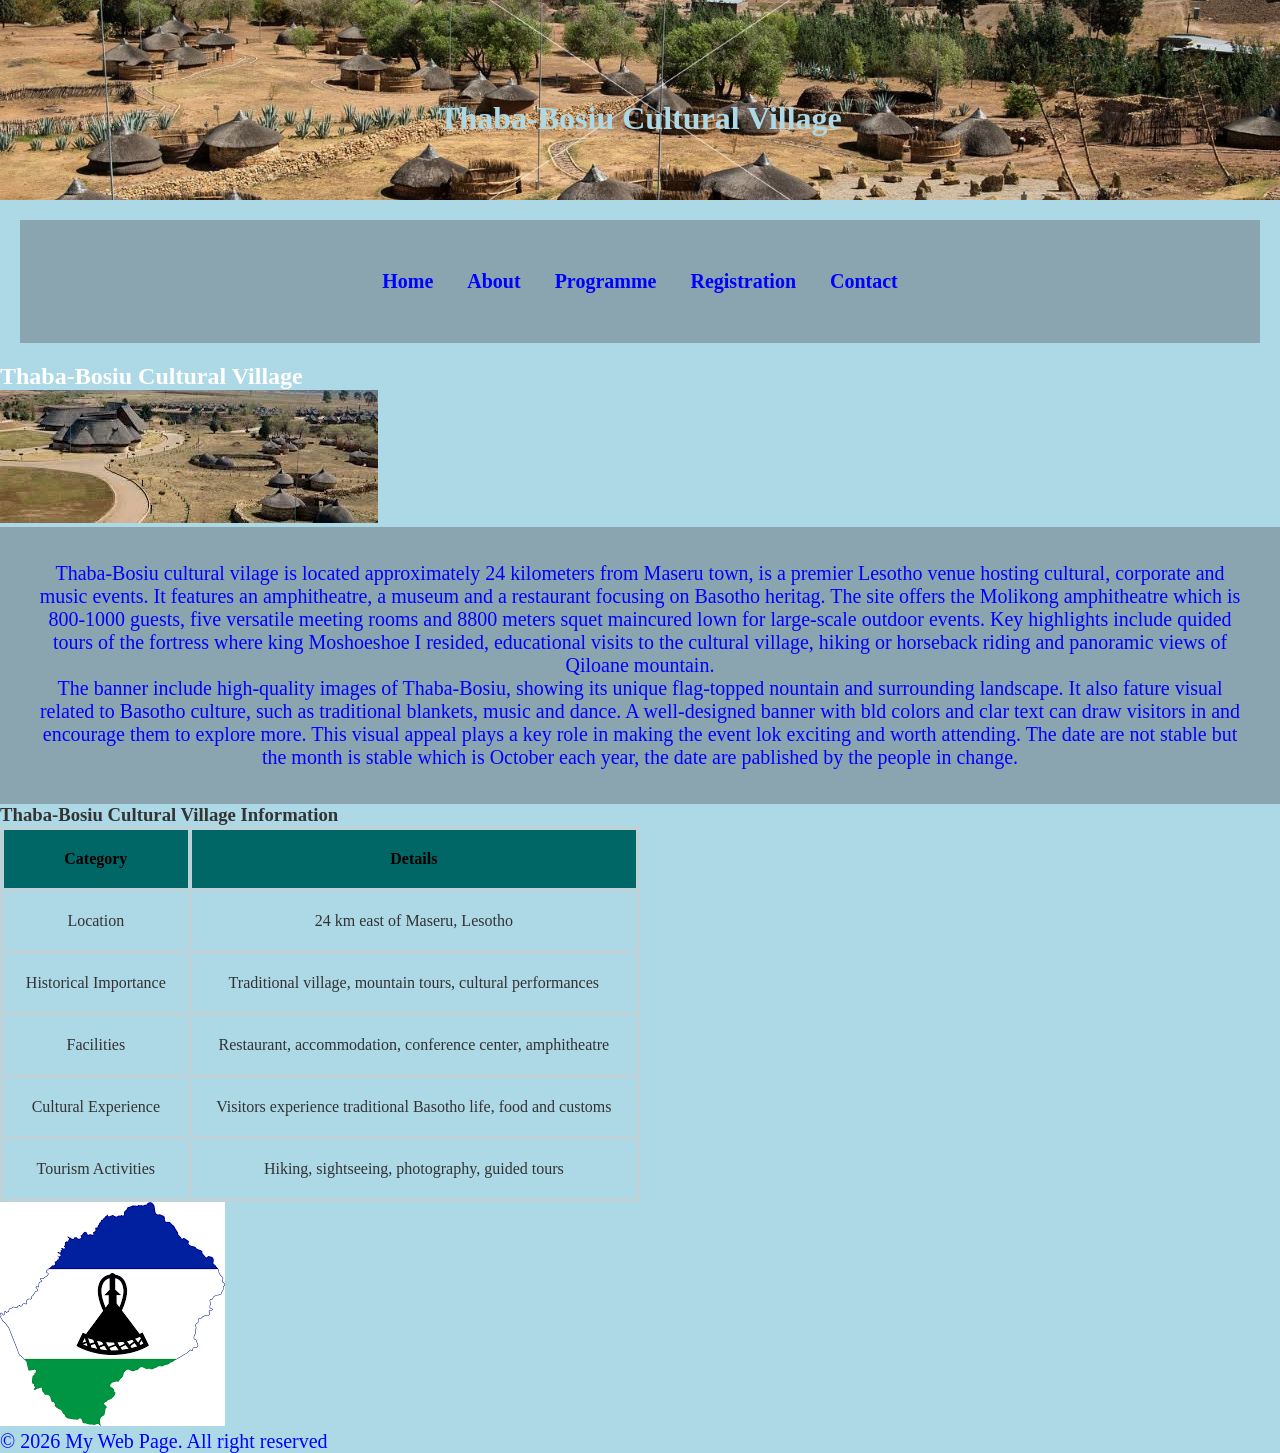
<file: index.html>
<!DOCTYPE html>
<html>
<head>
<meta charset="UTF-8">
	<meta name="viewport" content="width=device-width, initial-scale=1">
	<title>My web design</title>
	<link rel="stylesheet" type="text/css" href="style.css">
</head>
<body style="background-color: lightblue;">
<!--header section-->
<h1 style="background-color: skyblue; font-weight: bold; text-align: center;">Thaba-Bosiu Cultural Village</h1>
<main>
	<nav>
		<ul class="flag-topped">
			<li><a href="home.html">Home</a></li>
			<li><a href="about.html">About</a></li>
			<li><a href="programme.html">Programme</a></li>
			<li><a href="registration.html">Registration</a></li>
			<li><a href="contact.html">Contact</a></li>
		</ul>
	</nav>
</main>
<h2 style="color: white;">Thaba-Bosiu Cultural Village</h2>
<img src="images/hae.jpg" alt="Thaba-Bosiu">
<nav>
	<p>Thaba-Bosiu cultural vilage is located approximately 24 kilometers from Maseru town, is a premier Lesotho venue hosting cultural, corporate and music events. It features an amphitheatre, a museum and a restaurant focusing on Basotho heritag. The site offers the Molikong amphitheatre which is 800-1000 guests, five versatile meeting rooms and 8800 meters squet maincured lown for large-scale outdoor events. Key highlights include quided tours of the fortress where king Moshoeshoe I resided, educational visits to the cultural village, hiking or horseback riding and panoramic views of Qiloane mountain.</p>

	<p>The banner include high-quality images of Thaba-Bosiu, showing its unique flag-topped nountain and surrounding landscape. It also fature visual related to Basotho culture, such as traditional blankets, music and dance. A well-designed banner with bld colors and clar text can draw visitors in and encourage them to explore more. This visual appeal plays a key role in making the event lok exciting and worth attending. The date are not stable but the month is stable which is October each year, the date are pablished by the people in change.</p>
</nav>
 
<h3>Thaba-Bosiu Cultural Village Information</h3>

<table border="1" cellpadding="10">
	<tr>
		<th>Category</th>
		<th>Details</th>
	</tr>
	    <td>Location</td>
	    <td>24 km east of Maseru, Lesotho</td>
	</tr>
	<tr>
		<td>Historical Importance</td>
		<td>Traditional village, mountain tours, cultural performances</td>
	</tr>
	<tr>
		<td>Facilities</td>
		<td>Restaurant, accommodation, conference center, amphitheatre</td>
	</tr>
	<tr>
		<td>Cultural Experience</td>
		<td>Visitors experience traditional Basotho life, food and customs</td>
	</tr>
	<tr>
		<td>Tourism Activities</td>
		<td>Hiking, sightseeing, photography, guided tours</td>
	</tr>
</table>
<img src="images/Lesothoflag.jpg" alt="Lesotho flag">
<!--Footer setion-->
<footer>
	<p>&copy; 2026 My Web Page. All right reserved</p>
</footer>
</body>
</html
</file>
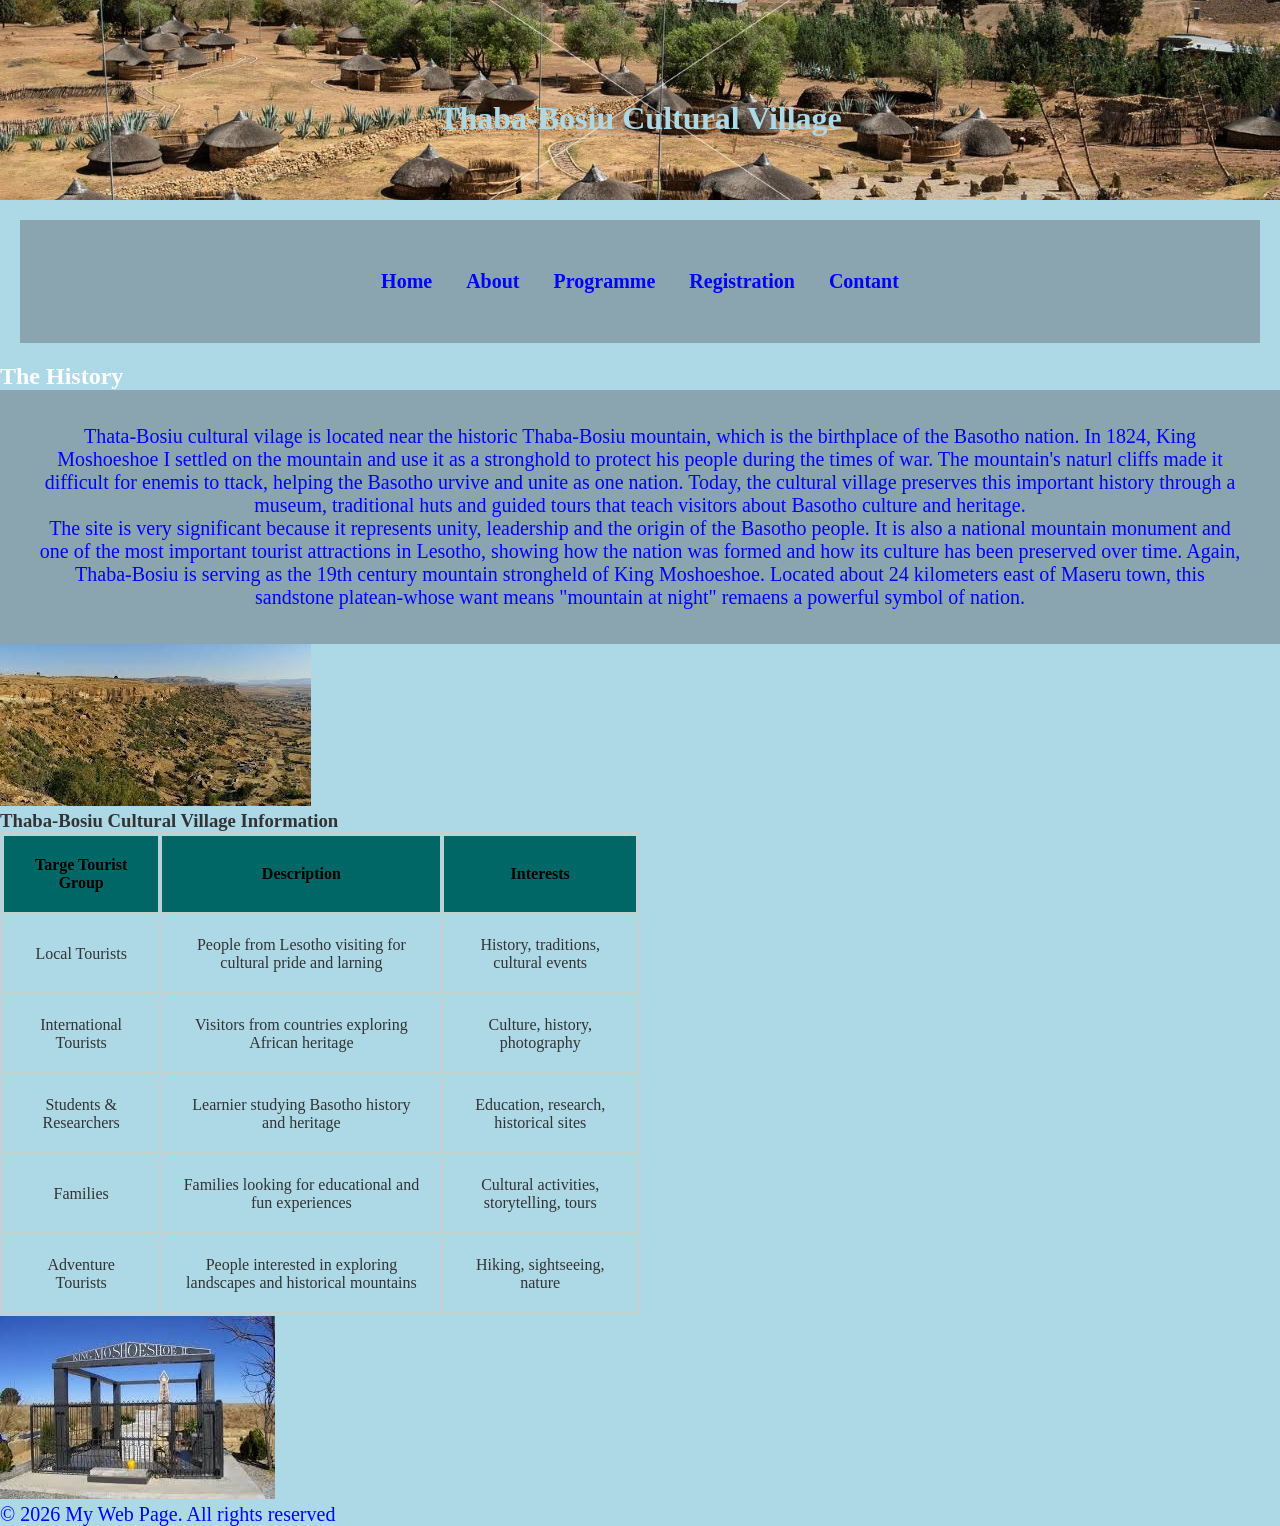
<file: about.html>
<!DOCTYPE html>
<html>
<head>
<meta charset="UTF-8">
	<meta name="viewport" content="width=device-width, initial-scale=1">
	<title>My web design</title>
	<link rel="stylesheet" type="text/css" href="style.css">
</head>

<body style="background-color: lightblue;">	

<!--header section-->
<h1 style="color: lightblue; font-weight: bold; text-align: center;">Thaba-Bosiu Cultural Village</h1>
<main>
	<nav>
		<ul style="list-style-type: numbers;">
			<li><a href="home.html">Home</a></li>
			<li><a href="about.html">About</a></li>
			<li><a href="programme.html">Programme</a></li>
			<li><a href="registration.html">Registration</a></li>
			<li><a href="contact.html">Contant</a></li>
		</ul>
	</nav>
</main>
<h2 style="color: white;">The History</h2>
<nav>

	<p>Thata-Bosiu cultural vilage is located near the historic Thaba-Bosiu mountain, which is the birthplace of the Basotho nation. In 1824, King Moshoeshoe I settled on the mountain and use it as a stronghold to protect his people during the times of war. The mountain's naturl cliffs made it difficult for enemis to ttack, helping the Basotho urvive and unite as one nation. Today, the cultural village preserves this important history through a museum, traditional huts and guided tours that teach visitors about Basotho culture and heritage.</p>

	<p>The site is very significant because it represents unity, leadership and the origin of the Basotho people. It is also a national mountain monument and one of the most important tourist attractions in Lesotho, showing how the nation was formed and how its culture has been preserved over time. Again, Thaba-Bosiu is serving as the 19th century mountain strongheld of King Moshoeshoe. Located about 24 kilometers east of Maseru town, this sandstone platean-whose want means "mountain at night" remaens a powerful symbol of nation.</p>
</nav>
<img src="images/thaba.jpg" alt="Thaba">
 
<h3>Thaba-Bosiu Cultural Village Information</h3>

<table border="1" cellpadding="10">
	<tr>
		<th>Targe Tourist Group</th>
		<th>Description</th>
		<th>Interests</th>
	</tr>
	    <td>Local Tourists</td>
	    <td>People from Lesotho visiting for cultural pride and larning</td>
	    <td>History, traditions, cultural events</td>
	</tr>
	<tr>
		<td>International Tourists</td>
		<td>Visitors from countries exploring African heritage</td>
		<td>Culture, history, photography</td>
	</tr>
	<tr>
		<td>Students & Researchers</td>
		<td>Learnier studying Basotho history and heritage</td>
		<td>Education, research, historical sites</td>
	</tr>
	<tr>
		<td>Families</td>
		<td>Families looking for educational and fun experiences</td>
		<td>Cultural activities, storytelling, tours</td>
	</tr>
	<tr>
		<td>Adventure Tourists</td>
		<td>People interested in exploring landscapes and historical mountains</td>
		<td>Hiking, sightseeing, nature</td>
	</tr>
</table>
 
<img src="images/king.jpg" alt="King">
<!--Footer section-->
<footer>
	<p>&copy; 2026 My Web Page. All rights reserved  </p>
</footer>


</body>
</html>
</file>
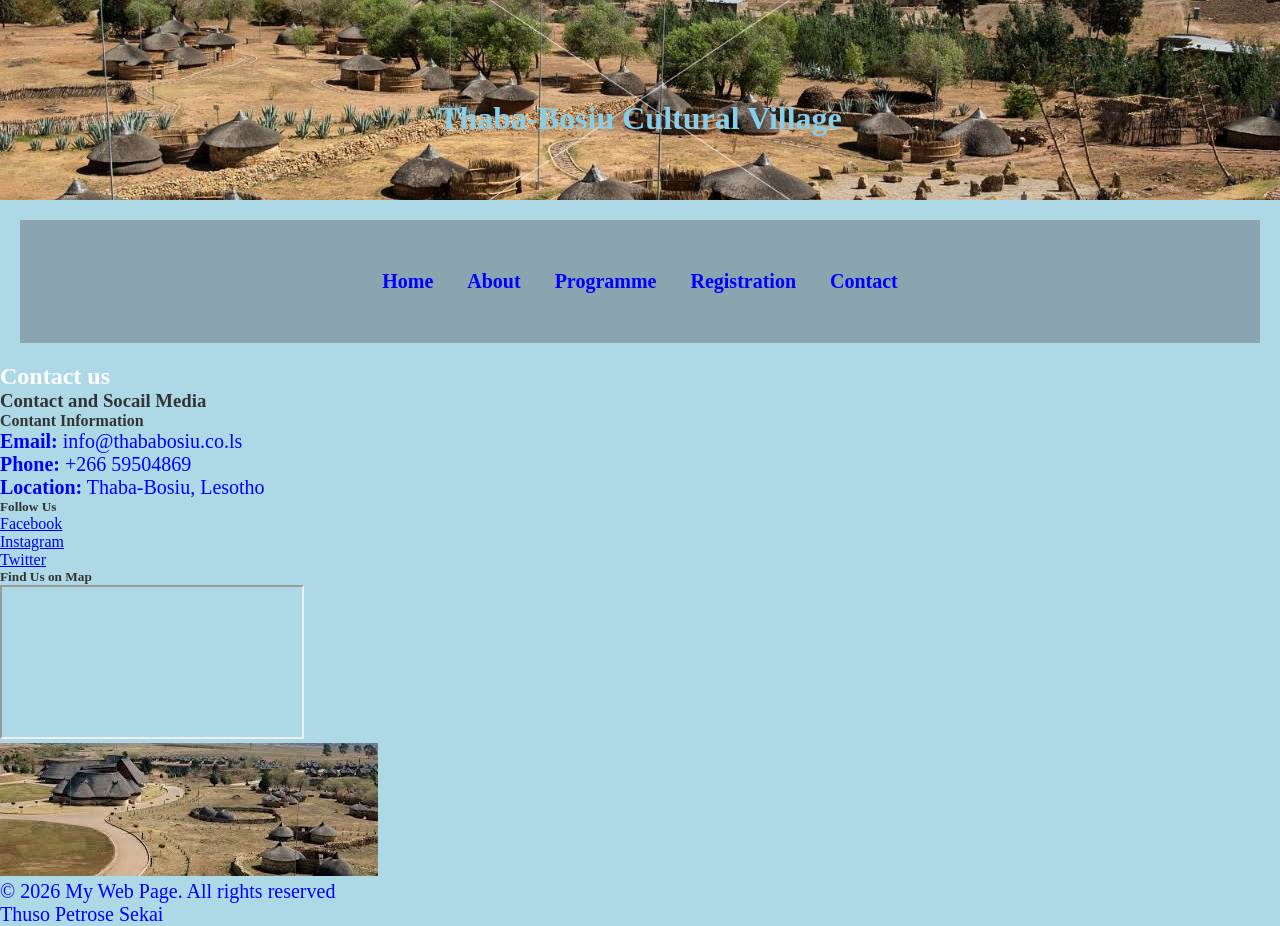
<file: contact.html>
<!DOCTYPE html>
<html>
<head>
<meta charset="UTF-8">
	<meta name="viewport" content="width=device-width, initial-scale=1">
	<title>My web design</title>
	<link rel="stylesheet" type="text/css" href="style.css">
</head>

<body style="background-color: lightblue;">	
	
<!--header section-->
<h1 style="color: skyblue; font-weight: bold; text-align: center;">Thaba-Bosiu Cultural Village</h1>
<main>
	<nav>
		<ul style="list-style-type: numbers;">
			<li><a href="home.html">Home</a></li>
			<li><a href="about.html">About</a></li>
			<li><a href="programme.html">Programme</a></li>
			<li><a href="registration.html">Registration</a></li>
			<li><a href="contact.html">Contact</a></li>
		</ul>
	</nav>
</main>
<h2 style="color: white;">Contact us</h2>
 
<h3>Contact and Socail Media</h3>
<div class="container">
	<h4>Contant Information</h4>
	<p><b>Email:</b> info@thababosiu.co.ls</p>
	<p><b>Phone:</b> +266 59504869</p>
	<p><b>Location:</b> Thaba-Bosiu, Lesotho</p>

	<h5>Follow Us</h5>
	<p>
		<ul style="list-style-type: numbers;">
			<li><a href="#">Facebook</a></li>
		    <li><a href="#">Instagram</a></li>
		    <li><a href="#">Twitter</a></li>
	</p>
		
	<h5>Find Us on Map</h5>
	<!--Google-->
	<iframe src="https://www.google.com/maps?q=Thaba-Bosiu,Lesotho&output=embed"></iframe>	
	
</div>
	
 
<img src="images/hae.jpg" alt="Thaba-Bosiu">
<!--Footer section-->
<footer>
	<p>&copy; 2026 My Web Page. All rights reserved  </p>
	<p>Thuso Petrose Sekai</p>
</footer>


</body>
</html>
</file>
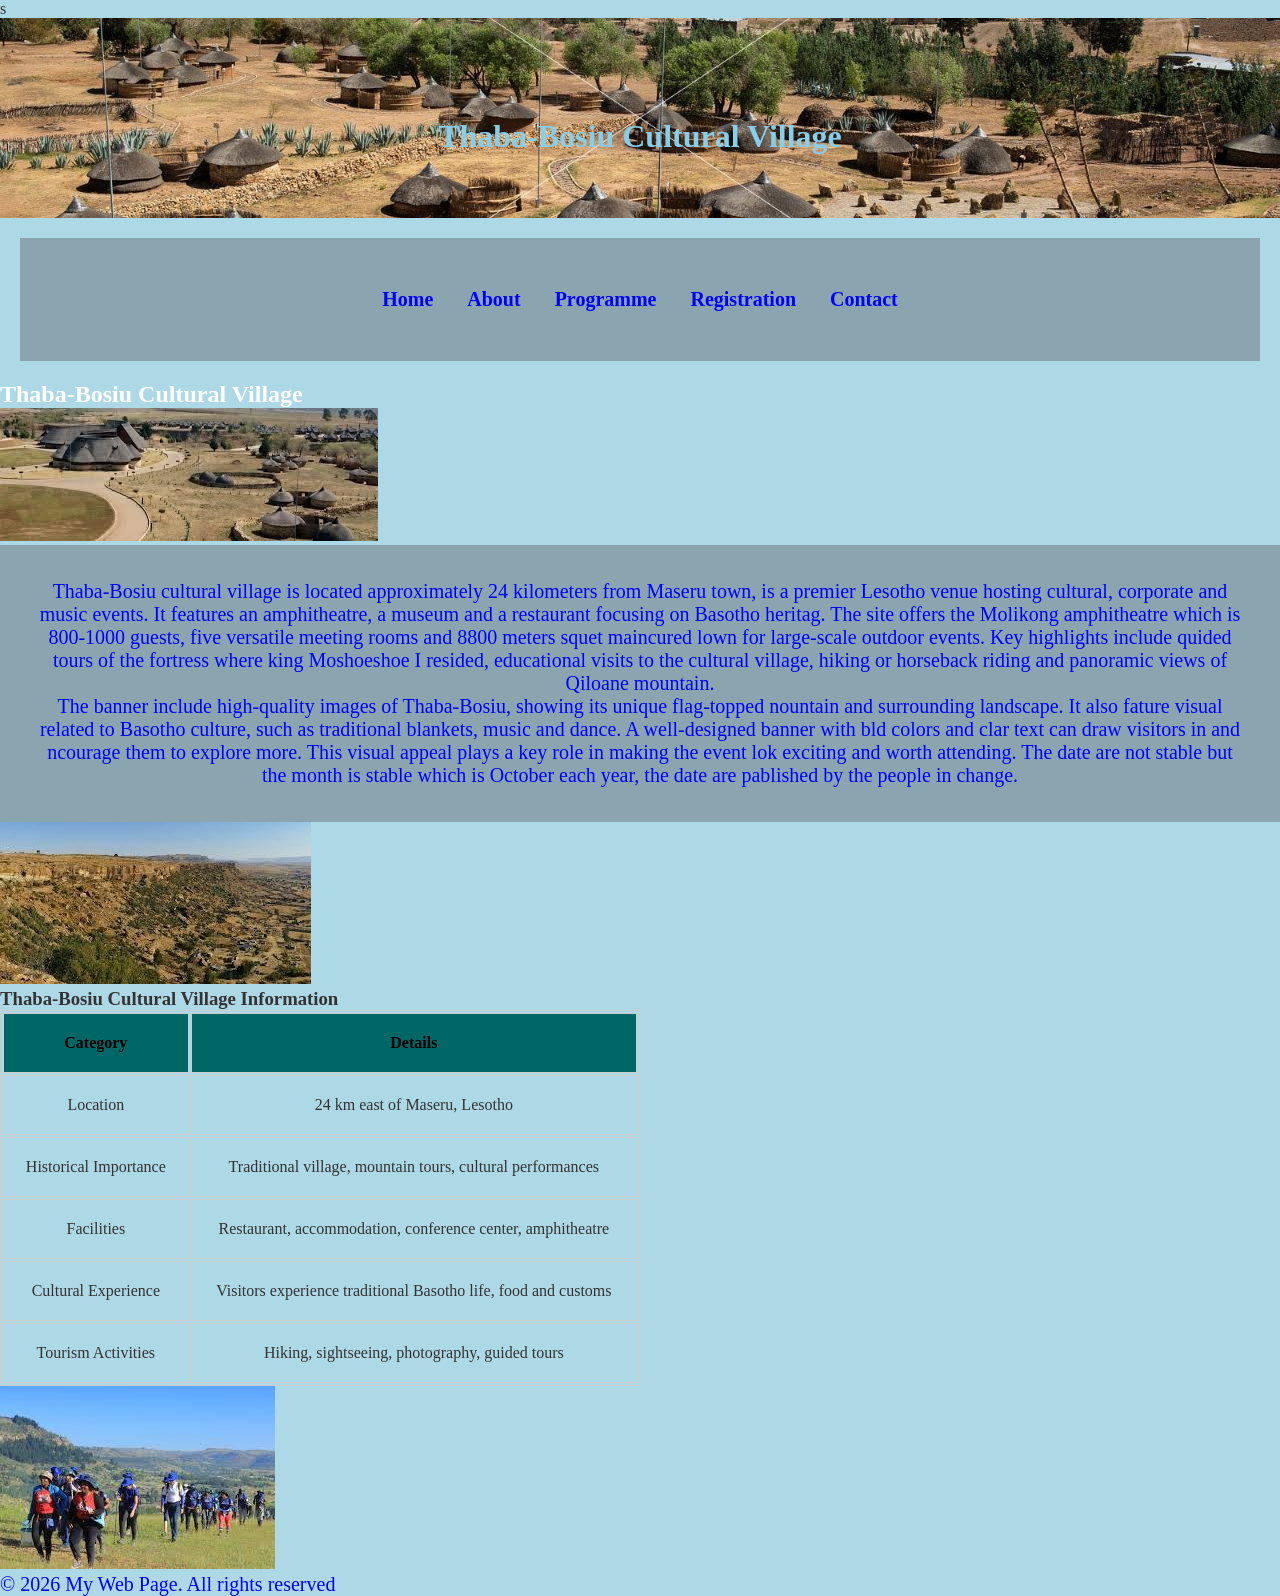
<file: home.html>
<!DOCTYPE html>
<html>
<head>
<meta charset="UTF-8">
	<meta name="viewport" content="width=device-width, initial-scale=1">
	<title>My web design</title>
	<link rel="stylesheet" type="text/css" href="style.css">
</head>

<body style="background-color: lightblue;">	

<!--header section-->s
<h1 style="color: skyblue; font-weight: bold; text-align: center;">Thaba-Bosiu Cultural Village</h1>
<main>
	<nav>
		<ul style="list-style-type: numbers;">
			<li><a href="home.html">Home</a></li>
			<li><a href="about.html">About</a></li>
			<li><a href="programme.html">Programme</a></li>
			<li><a href="registration.html">Registration</a></li>
			<li><a href="contact.html">Contact</a></li>
		</ul>
	</nav>
</main>
<h2 style="color: white;">Thaba-Bosiu Cultural Village</h2>
<img src="images/hae.jpg" alt="Thaba-Bosiu">
<nav>
	<p>Thaba-Bosiu cultural village is located approximately 24 kilometers from Maseru town, is a premier Lesotho venue hosting cultural, corporate and music events. It features an amphitheatre, a museum and a restaurant focusing on Basotho heritag. The site offers the Molikong amphitheatre which is 800-1000 guests, five versatile meeting rooms and 8800 meters squet maincured lown for large-scale outdoor events. Key highlights include quided tours of the fortress where king Moshoeshoe I resided, educational visits to the cultural village, hiking or horseback riding and panoramic views of Qiloane mountain.</p>

	<p>The banner include high-quality images of Thaba-Bosiu, showing its unique flag-topped nountain and surrounding landscape. It also fature visual related to Basotho culture, such as traditional blankets, music and dance. A well-designed banner with bld colors and clar text can draw visitors in and ncourage them to explore more. This visual appeal plays a key role in making the event lok exciting and worth attending. The date are not stable but the month is stable which is October each year, the date are pablished by the people in change.</p>
</nav>
<img src="images/thaba.jpg" alt="Thaba">
 
<h3>Thaba-Bosiu Cultural Village Information</h3>

<table border="1" cellpadding="10">
	<tr>
		<th>Category</th>
		<th>Details</th>
	</tr>
	    <td>Location</td>
	    <td>24 km east of Maseru, Lesotho</td>
	</tr>
	<tr>
		<td>Historical Importance</td>
		<td>Traditional village, mountain tours, cultural performances</td>
	</tr>
	<tr>
		<td>Facilities</td>
		<td>Restaurant, accommodation, conference center, amphitheatre</td>
	</tr>
	<tr>
		<td>Cultural Experience</td>
		<td>Visitors experience traditional Basotho life, food and customs</td>
	</tr>
	<tr>
		<td>Tourism Activities</td>
		<td>Hiking, sightseeing, photography, guided tours</td>
	</tr>
</table>
 
<img src="images/hiking2.jpg" alt="Hiking 2">
<!--Footer section-->
<footer>
	<p>&copy; 2026 My Web Page. All rights reserved  </p>
</footer>


</body>
</html>
</file>
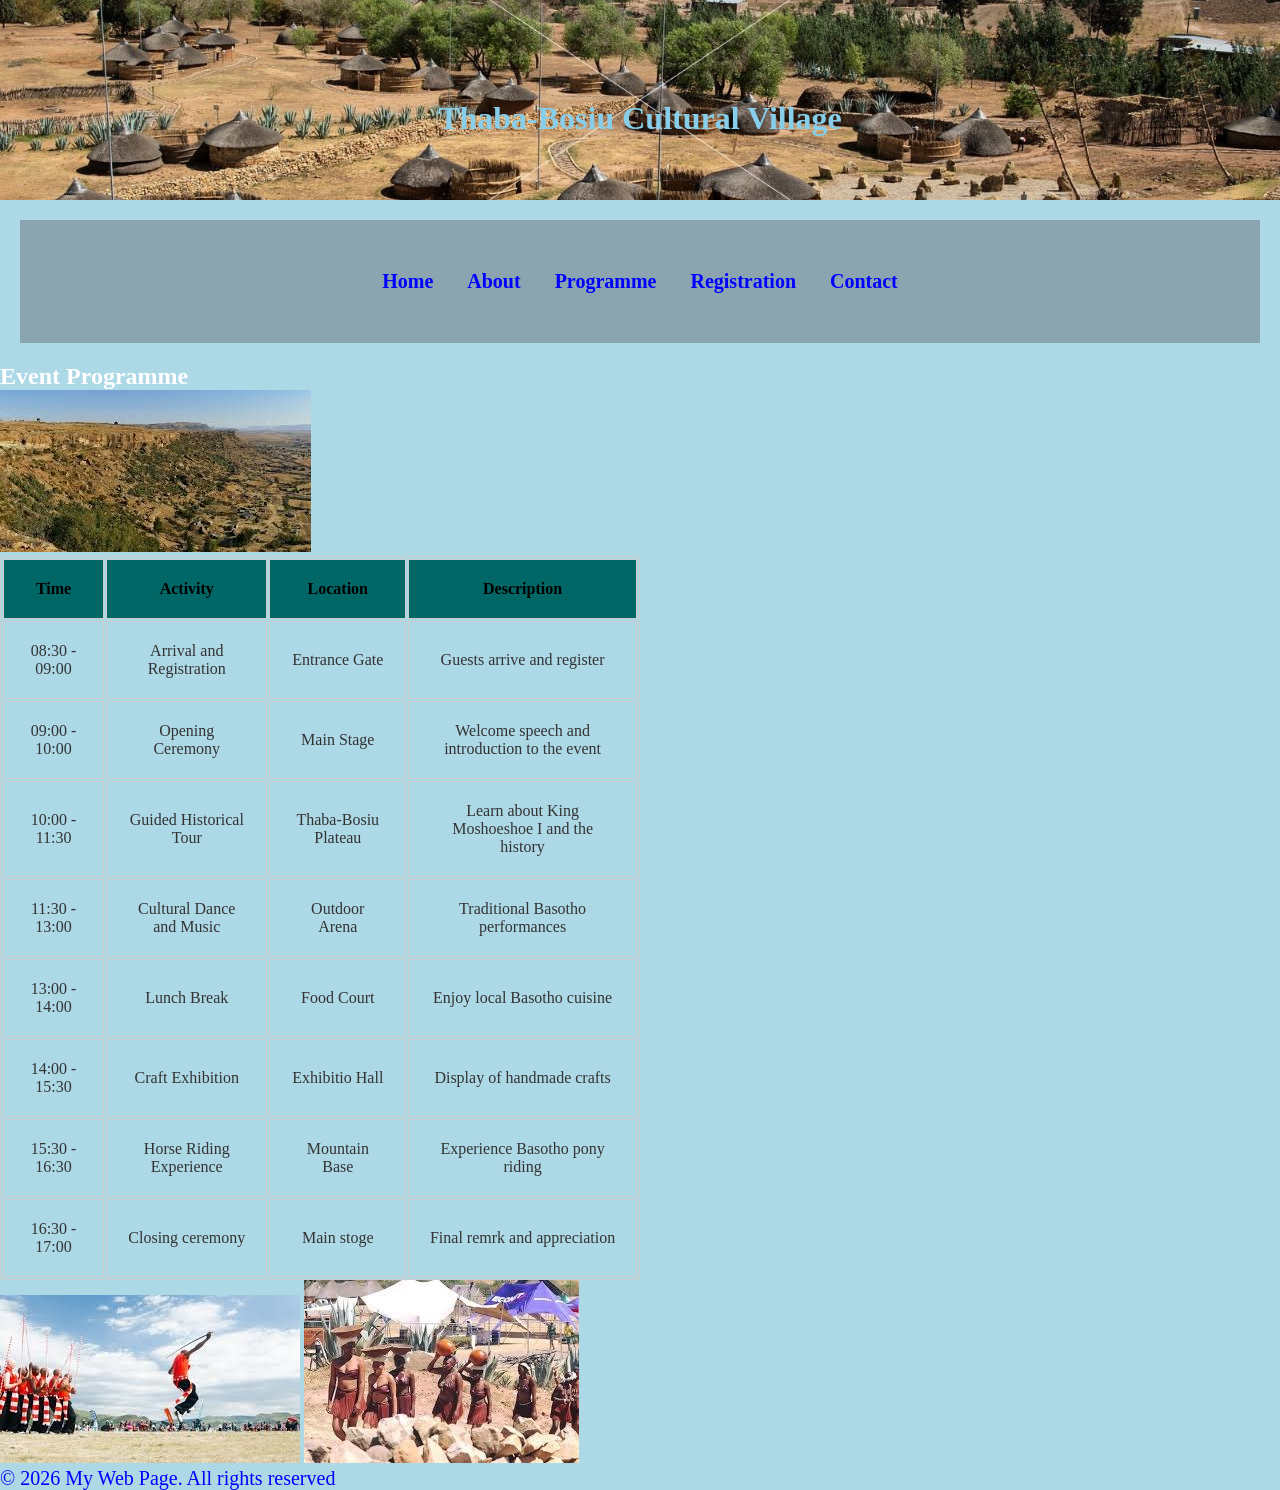
<file: programme.html>
<!DOCTYPE html>
<html>
<head>
<meta charset>
	<meta name="viewport" content="width=device-width, initial-scale=1">
	<title>My web design</title>
	<link rel="stylesheet" type="text/css" href="style.css">
</head>

<body style="background-color: lightblue;">	

<!--header section-->
<h1 style="color: skyblue; fort-size: bold; text-align: center;">Thaba-Bosiu Cultural Village</h1>
<main>
	<nav>
		<ul style="list-style-type: numbers;">
			<li><a href="home.html">Home</a></li>
			<li><a href="about.html">About</a></li>
			<li><a href="programme.html">Programme</a></li>
			<li><a href="registration.html">Registration</a></li>
			<li><a href="contact.html">Contact</a></li>
		</ul>
	</nav>
</main>
<h2 style="color: white;">Event Programme</h2>

<img src="images/thaba.jpg" alt="image">

<table border="1" cellpadding="10">
	<tr>
		<th>Time</th>
		<th>Activity</th>
		<th>Location</th>
		<th>Description</th>
	</tr>
	    <td>08:30 - 09:00</td>
	    <td>Arrival and Registration</td>
	    <td>Entrance Gate</td>
	    <td>Guests arrive and register</td>
	</tr>
	<tr>
		<td>09:00 - 10:00</td>
		<td>Opening Ceremony</td>
		<td>Main Stage</td>
		<td>Welcome speech and introduction to the event</td>
	</tr>
	<tr>
		<td>10:00 - 11:30</td>
		<td>Guided Historical Tour</td>
		<td>Thaba-Bosiu Plateau</td>
		<td>Learn about King Moshoeshoe I and the history</td>
	</tr>
	<tr>
		<td>11:30 - 13:00</td>
		<td>Cultural Dance and Music</td>
		<td>Outdoor Arena</td>
		<td>Traditional Basotho performances</td>
	</tr>
	<tr>
		<td>13:00 - 14:00</td>
		<td>Lunch Break</td>
		<td>Food Court</td>
		<td>Enjoy local Basotho cuisine</td>
	</tr>
	<tr>
		<td>14:00 - 15:30</td>
		<td>Craft Exhibition</td>
		<td>Exhibitio Hall</td>
		<td>Display of handmade crafts</td>
	</tr>
	<tr>
		<td>15:30 - 16:30</td>
		<td>Horse Riding Experience</td>
		<td>Mountain Base</td>
		<td>Experience Basotho pony riding</td>
	</tr>
	<tr>
		<td>16:30 - 17:00</td>
		<td>Closing ceremony</td>
		<td>Main stoge</td>
		<td>Final remrk and appreciation</td>
	</tr>
</table>
<img src="images/images.jpg" alt="image">
<img src="images/qiloane.jpg" alt="image">
<!--Footer section-->
<footer>
	<p>&copy; 2026 My Web Page. All rights reserved  </p>
</footer>


</body>
</html>
</file>
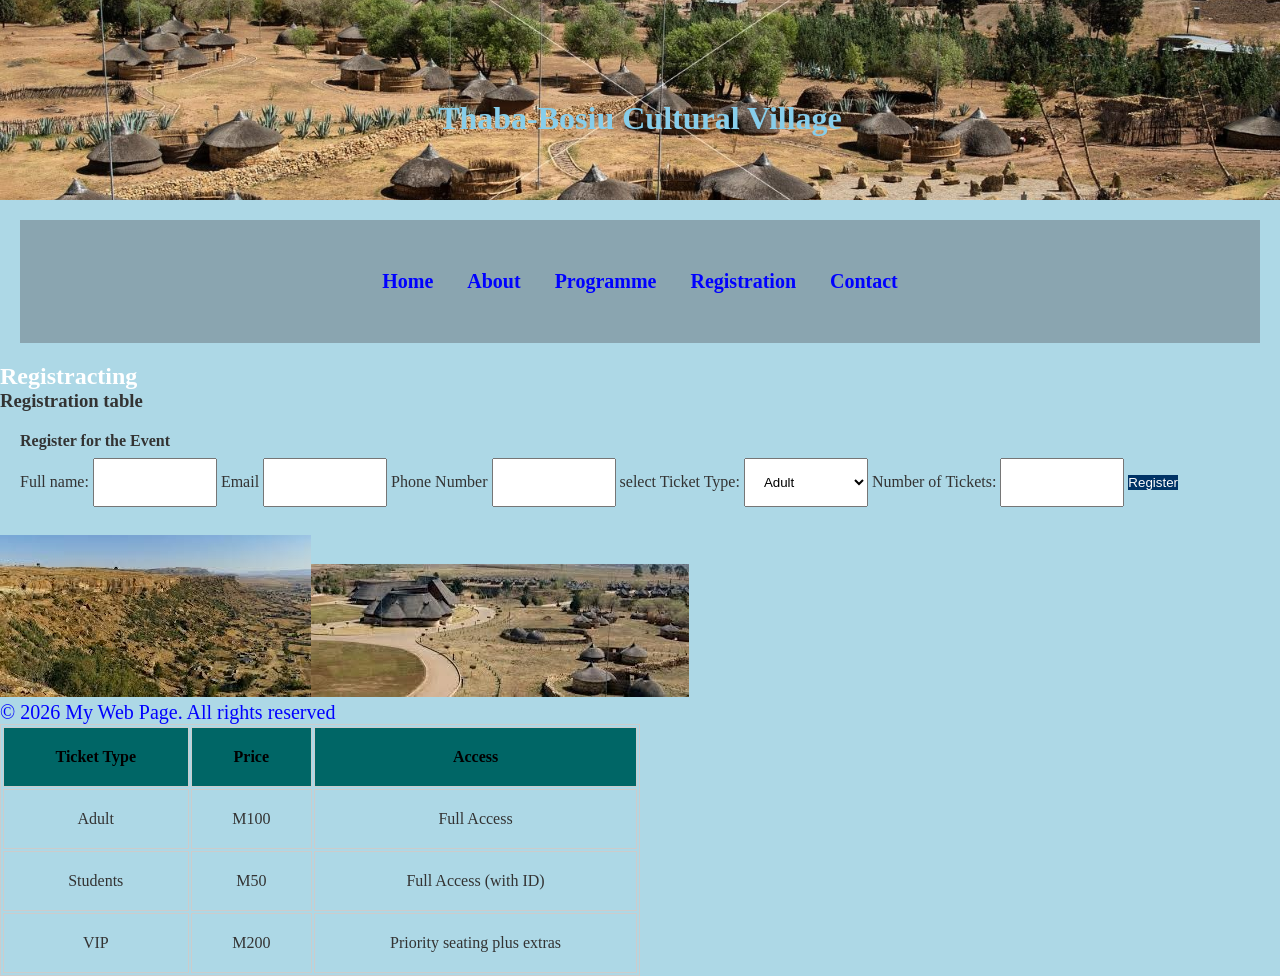
<file: registration.html>
<!DOCTYPE html>
<html>
<head>
<meta charset>
	<meta name="viewport" content="width=device-width, initial-scale=1">
	<title>My web design</title>
	<link rel="stylesheet" type="text/css" href="style.css">
</head>

<body style="background-color: lightblue;">	
	
<!--header section-->
<h1 style="color: skyblue; fort-size: bold; text-align: center;">Thaba-Bosiu Cultural Village</h1>
<main>
	<nav>
		<ul class="flag-topped">
			<li><a href="home.html">Home</a></li>
			<li><a href="about.html">About</a></li>
			<li><a href="programme.html">Programme</a></li>
			<li><a href="registration.html">Registration</a></li>
			<li><a href="contact.html">Contact</a></li>
		</ul>
	</nav>
</main>
<h2 style="color: white;">Registracting</h2>
 
<h3>Registration table</h3>
<table border="1" cellpadding="10">
	<tr>
		<th>Ticket Type</th>
		<th>Price</th>
		<th>Access</th>
	</tr>
	    <td>Adult</td>
	    <td>M100</td>
	    <td>Full Access</td>
	</tr>
	<tr>
		<td>Students</td>
		<td>M50</td>
		<td>Full Access (with ID)</td>
	</tr>
	<tr>
		<td>VIP</td>
		<td>M200</td>
		<td>Priority seating plus extras</td>
	</tr>
<main>	
<form>
	<h4>Register for the Event</h4>
	<label>Full name:</label>
	<input type="text" name="Thuso Petrose Sekai" required>
	<label>Email</label>
	<input type="Email" name="thusosekai87@gmail.com" required>
	<label>Phone Number</label>
	<input type="tel" name="59504869" required>
	<label>select Ticket Type:</label>
	<select name="ticket">
		<option>Adult</option>
		<option>Student</option>
		<option>VIP</option>
	</select>
	<label>Number of Tickets:</label>
	<input type="number" name="quantity" min="1" required>
	<button type="submit">Register</button>
</form>	
</main>
<img src="images/thaba.jpg" alt="image"> 
<img src="images/hae.jpg" alt="image">
<!--Footer section-->
<footer>
	<p>&copy; 2026 My Web Page. All rights reserved  </p>
</footer>


</body>
</html>
</file>
<file: style.css>
header {

}
* {
	margin: 0;
	padding: 0;
	box-sizing: border-box;
}
body {
	font-family: georgia, serif;
	background-color: #f4f4f4;
	color: #333;
}
nav {
	background-color: #8aa5b0;
	padding: 35px;
	text-align: center;
}
nav ul {
	list-style-type: none;
}
nav ul li {
	display: inline-block;
	margin: 15px;
}
nav ul li a {
	color: blue;
	text-decoration: none;
	font-weight: bold;
	font-size: 20px;
}
nav ul li a: hover {
	color: yellow;
}
h1 {
	background-image: url(images/Leso.jpg);
	background-size: cover;
	background-position: center;
	height: 200px;
	color: lightblue;
	text-align: center;
	padding-top: 100px;
	font-weight: 35px;
	animation: floating 10s ease-in-out infinite;
}
header h1 {
	font-size: 100px;
	font-weight: bold;
}
main {
	padding: 20px;
}
section {
	margin-bottom: 20px;
	background: black;
	padding: 20px;
	border-radius: 8px;
}
h1, h2 {
	margin: 30;
}
table {
	width: 50%;
	border-collapse: center;
}
table, th, td {
	border: 1px solid #ccc;
}
th {
	background-color: #006666;
	color: black;
}
th, td {
	padding: 20px;
	text-align: center;
}
form {
	background: black;
	padding: 15xp;
	border-radius: 8px;
}
input, select, textarea {
	width: 10%;
	padding: 15px;
	margin: 8px 0;
}
button {
	background-color: #003366;
	color: white;
	border: none;
	cursor: pointer;
}
button:hover {
	background-color: white;
}
}
 h2 {
	width: 1366px;
	height: 418px;
	background-image: url("images/Dv.jpg");
	background-size: cover;
	background-position: center;
	margin-top: 45px;
	border-radius: 10px;
}
p {
	color: blue;
	font-size: 20px;
	font-family: georgia, serif;
}
</file>
